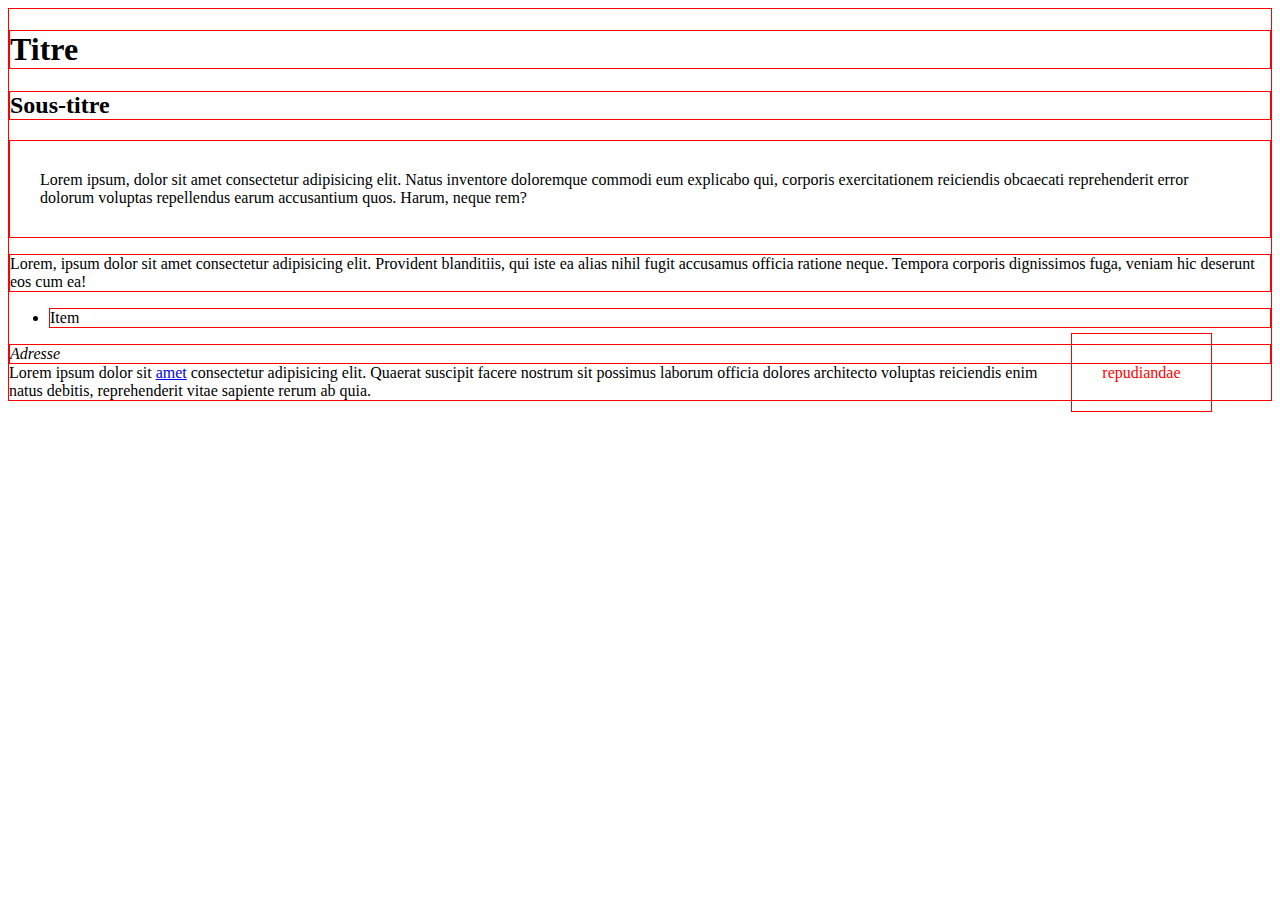
<file: display.html>
<!DOCTYPE html>
<html lang="fr">
<head>
    <meta charset="UTF-8">
    <meta name="viewport" content="width=device-width, initial-scale=1.0">
    <title>Test Display</title>

    <style>
        .bordure {
            border: solid 1px red;
        }
        
        .gras {
            font-weight: bold;
        }
        #bloc {
            padding: 30px;
        }
        #test {
            color: red;
            width: 500px;
            margin: 30px;
            padding: 30px;
        }



    </style>
</head>
<body class="bordure">

    <!-- Elément avec display = block  -->
    <h1 class="bordure">Titre</h1>
    <h2 class="bordure">Sous-titre</h2>
    <p id="bloc" class="bordure">Lorem ipsum, dolor sit amet consectetur adipisicing elit. Natus inventore doloremque commodi eum explicabo qui, corporis exercitationem reiciendis obcaecati reprehenderit error dolorum voluptas repellendus earum accusantium quos. Harum, neque rem?</p>
    <div class="bordure">Lorem, ipsum dolor sit amet consectetur adipisicing elit. Provident blanditiis, qui iste ea alias nihil fugit accusamus officia ratione neque. Tempora corporis dignissimos fuga, veniam hic deserunt eos cum ea!</div>
    <ul>
        <li class="bordure"> Item</li>
    </ul>
    <address class="bordure">Adresse</address>

    <!-- Elements avec Display = inline  -->
    Lorem ipsum dolor sit <a href="#">amet</a> consectetur adipisicing elit. Quaerat suscipit facere nostrum sit possimus laborum officia dolores architecto voluptas reiciendis enim <span id="test" class="bordure">repudiandae</span> natus debitis, reprehenderit vitae sapiente rerum ab quia.

</body>
</html>
</file>
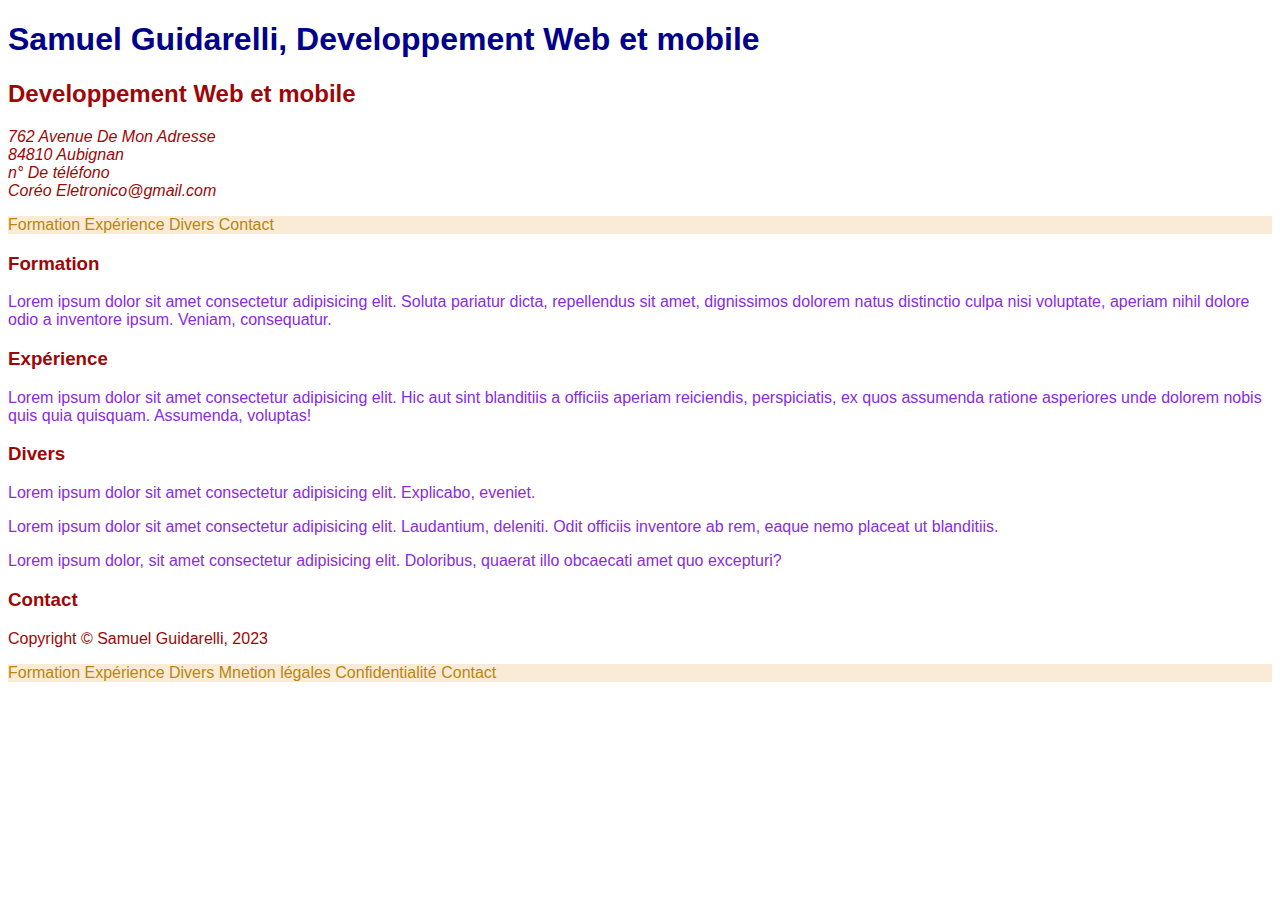
<file: index2.html>
<!DOCTYPE html>
<html lang="fr">

<!-- En-tête du document partit non visible, non visible -->
<head>
    <meta charset="UTF-8">
    <meta name="viewport" content="width=device-width, initial-scale=1.0">
    <title>Samuel Guidarelli, Portfolio</title>
    <meta name="description" content="Portfolio Samuel Guidarelli Developpement Web et mobile" >
    <link rel="stylesheet" href="style.css" 
</head>
<!-- Partie Visible du Document  -->
<body>
    <!-- en-tête de la pagge -->
    <header>
        <!-- Titre Principal -->
        <h1>Samuel Guidarelli, Developpement Web et mobile</h1>
        <!-- Sous titre (slogan) -->
        <h2>Developpement Web et mobile</h2>
        <!-- Coordonnées -->
        <address>
            762 Avenue De Mon Adresse<br >
            84810 Aubignan<br >
            n° De téléfono<br >
            Coréo Eletronico@gmail.com
        </address>
        <!-- Menu  -->
        <nav>
          <ul>
            <li>Formation</li>
            <li>Expérience</li>
            <li>Divers</li>
            <li>Contact</li>
          </ul>  
        </nav>
    </header>

    <!-- Contenue principal -->
    <main>
        <!-- Formation -->
        <section>
            <h3>Formation</h3>
            <p>Lorem ipsum dolor sit amet consectetur adipisicing elit. Soluta pariatur dicta, repellendus sit amet, dignissimos dolorem natus distinctio culpa nisi voluptate, aperiam nihil dolore odio a inventore ipsum. Veniam, consequatur.</p>

        </section>

        <!-- Expérience -->
        <section>
            <h3>Expérience</h3>
            <p>Lorem ipsum dolor sit amet consectetur adipisicing elit. Hic aut sint blanditiis a officiis aperiam reiciendis, perspiciatis, ex quos assumenda ratione asperiores unde dolorem nobis quis quia quisquam. Assumenda, voluptas!</p>

        </section>

        <!-- Divers -->
        <section>
            <h3>Divers</h3>
            <p>Lorem ipsum dolor sit amet consectetur adipisicing elit. Explicabo, eveniet.</p>
            <p>Lorem ipsum dolor sit amet consectetur adipisicing elit. Laudantium, deleniti. Odit officiis inventore ab rem, eaque nemo placeat ut blanditiis.</p>
            <p>Lorem ipsum dolor, sit amet consectetur adipisicing elit. Doloribus, quaerat illo obcaecati amet quo excepturi?</p>
        
        </section>

        <!-- contact  -->
        <section>
            <h3>Contact</h3>

        </section>
    </main>
    <!-- Pied de page -->
    <footer>
        Copyright &copy; Samuel Guidarelli, 2023
     <nav>
         <ul>
            <li>Formation</li>
            <li>Expérience</li>
            <li>Divers</li>
            <li>Mnetion légales</li>
            <li>Confidentialité</li>
            <li>Contact</li>  
        </ul>
    </nav>
    </footer>

</body>
</html>
</file>
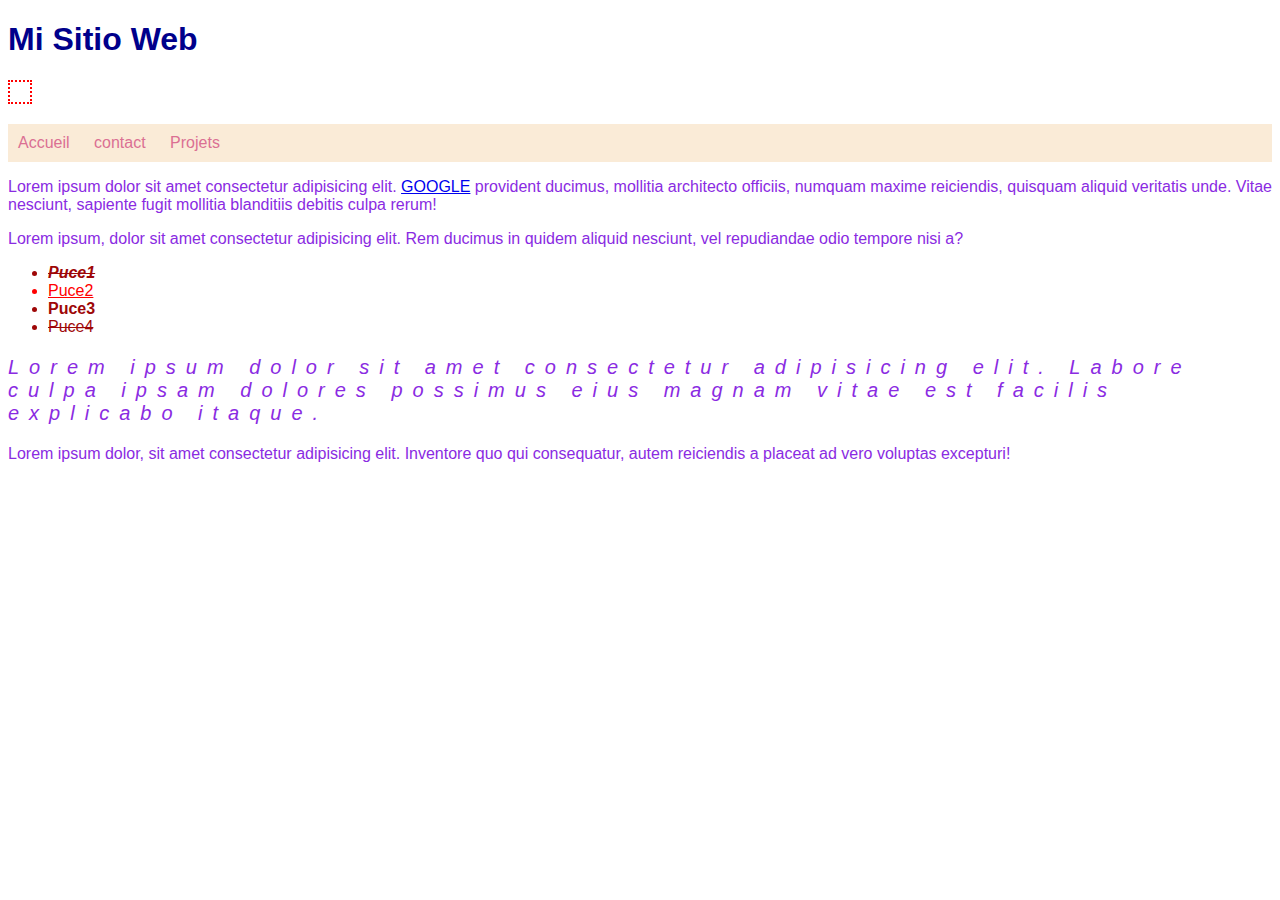
<file: Index3.html>
<!DOCTYPE html>
<html lang="en">
<head>
    <meta charset="UTF-8">
    <meta name="viewport" content="width=device-width, initial-scale=1.0">
    <title>Mon Site Web</title>
    <link rel="stylesheet" href="style.css"> 
    <!-- Lie le fichier css au fichier HTML  -->
</head>
<body>
    <h1>Mi Sitio Web</h1>
    <nav>
        <a class="bordure"></a>
        <ul>
            <li><a href="index3.html">Accueil</a></li>
            <li><a href="contac.html">contact</a></li>
            <li><a href="projets.html">Projets</a></li>
        </ul>
    </nav>
    <p classe="gras">Lorem ipsum dolor sit amet consectetur adipisicing elit. <a href="https://google.fr"> GOOGLE</a> provident ducimus, mollitia architecto officiis, numquam maxime reiciendis, quisquam aliquid veritatis unde. Vitae nesciunt, sapiente fugit mollitia blanditiis debitis culpa rerum!</p>
    <p>Lorem ipsum, dolor sit amet consectetur adipisicing elit. Rem ducimus in quidem aliquid nesciunt, vel repudiandae odio tempore nisi a?</p>
    
        <ul>
            <li class="barre gras italique">Puce1</li>
            <li class="souligne rouge"> Puce2</li>
            <li class="gras">Puce3</li>
            <li class="barre">Puce4</li>
        </ul>
    <p id="paragraphe2" class="italique">Lorem ipsum dolor sit amet consectetur adipisicing elit. Labore culpa ipsam dolores possimus eius magnam vitae est facilis explicabo itaque.</p>
    <p></a>Lorem ipsum dolor, sit amet consectetur adipisicing elit. Inventore quo qui consequatur, autem reiciendis a placeat ad vero voluptas excepturi!</p>

    
</body>
</html>
</file>
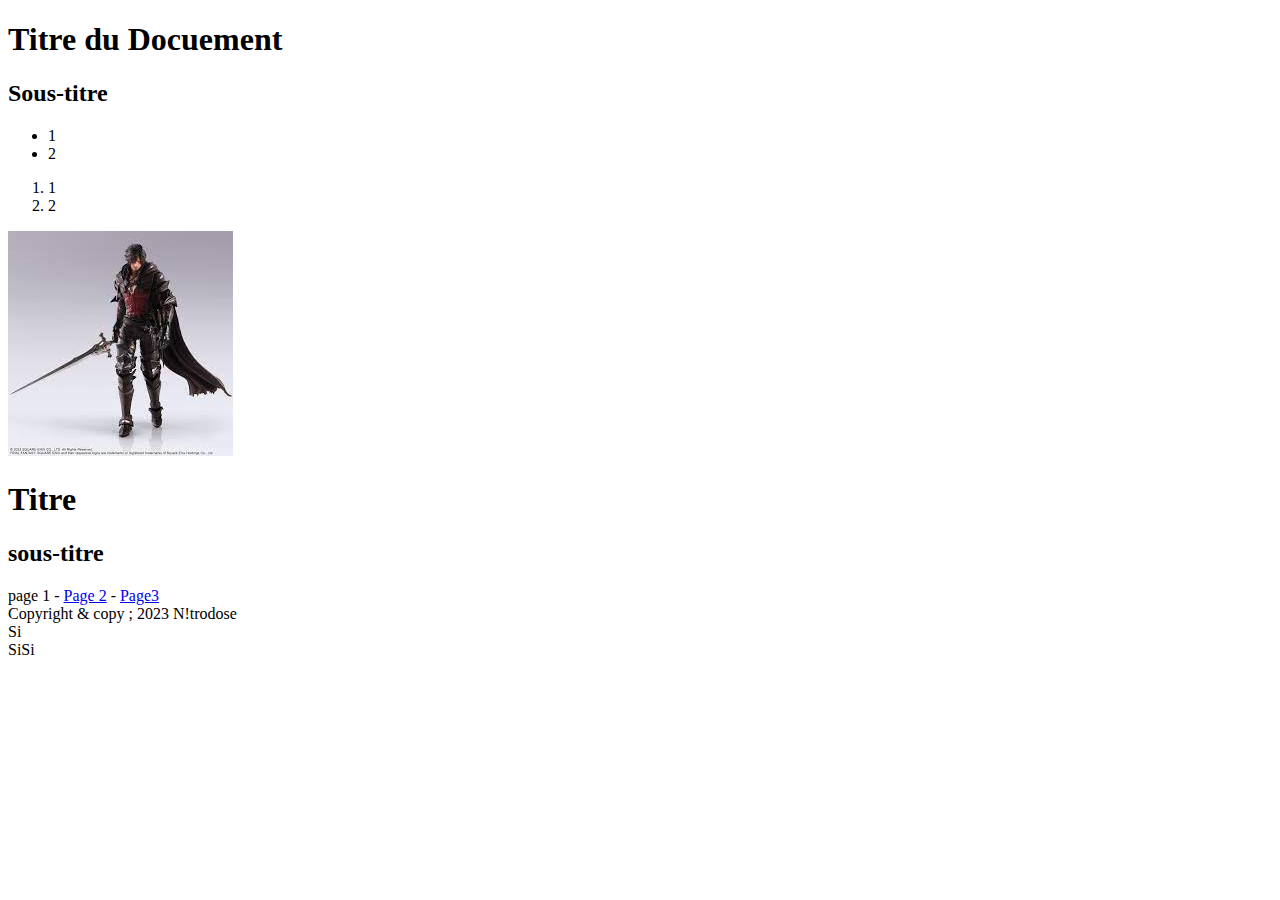
<file: portfolio.html>
<!-- Indique au navigateur que la page est écrite en HTML 5 -->
    <!DOCTYPE html>

    <!-- doctype pour html 4 -->
    <!-- <!DOCTYPE html PUBLIC "-//W3C//DTD XHTML 1.0 Strict//EN"
    "http://www.w3.org/TR/xhtml1/DTD/xhtml1-strict.dtd"> -->

    <!-- toute la page doit etre entre la balise <html> et </html>    -->
    <html lang="fr">
    <!-- En-Tête du document , partie non visible (indication a l'attention du navigateur) -->
    <head>
        <!-- element pour definir le charset (encodage de la page) -->
        <meta charset="utf-8" />
        <!-- element pour definir le titre de la page  -->
        <meta name="viewport" content="width=device-width, initial-scale=1.0">
        <title>Mon Portfolio</title> 
    </head>
    <!-- Corps du document , partie visible -->
    <body>
        <h1>Titre du Docuement</h1>
        <h2>Sous-titre</h2>
    <ul>
        <li>1</li>
        <li>2</li2>
    </ul>

    <!-- ol ordoned list fait des puces numéroté -->
    <ol>
        <li>1</li>
        <li>2</li>
    </ol>
    <img src="Image/Clive.jpg" alt="clive de ff xvi">

    <!-- en tête de la page  -->
    <header>
        <!-- titre princiaple h1  -->
        <h1>Titre</h1>
        <!-- sous titre h2  -->
        <h2>sous-titre</h2>
        <!-- navigation -->
        <nav>

            <!-- a = anchor ancre = lien hyperlien (hyperlink) -->
            page 1 - <a href="index.html">Page 2</a> - <a href="https://www.google.fr" target="_blank">Page3</a>
        </nav>
    </header>


<main>
    <!-- contenue principale  -->
</main>



    <!-- pied de la page  -->
    <footer>
        Copyright & copy ; 2023 N!trodose
        <nav>
            <li>Si</li>
            <li>SiSi</li>
        </nav>
    </footer>
    </body>   
    </html>
</file>
<file: style.css>
/* body = sélecteur (type élément) */
body {
    font-family: Arial, Helvetica, sans-serif ; /* indique police de caractère (font) */
    color: rgb(158, 7, 7); /* couleur du texte */
    font-size: 16px; /* Taille de font */
    /*font-weight: bold; graisse de la font */
}
h1{
    color: darkblue;
}
p{
    color: blueviolet;
}
/* séleceur multiple : les listes (ul) située dans un nav */

nav ul  {
    color: darkgoldenrod;
    list-style-type: armenian;
    padding: 0;
    background-color: antiquewhite;
}

nav li {
    display: inline-block;
}
/* Sélecteur multiple : les liens (a) située dans une nav */ 
nav a
 {
    text-decoration: none;
    color: palevioletred;
    padding: 10px;
    display: inline-block;

}

nav a:hover {
    color: blue;
    background-color: darkgreen;
}
/*.gras = sélecteur (type classe) */
.gras {
    font-weight: bold;
}

.barre {
    text-decoration: line-through;
}

.souligne {text-decoration: underline;
}

/* #paragraphe 1 = sélecteur (type id) */
#paragraphe2 {
    font-size: 20px;
    letter-spacing: 10px;
}

.italique {
    font-style: italic;
}

.rouge {
    color: red;
}

.bordure {
    border: dotted 2px red;
}
</file>
